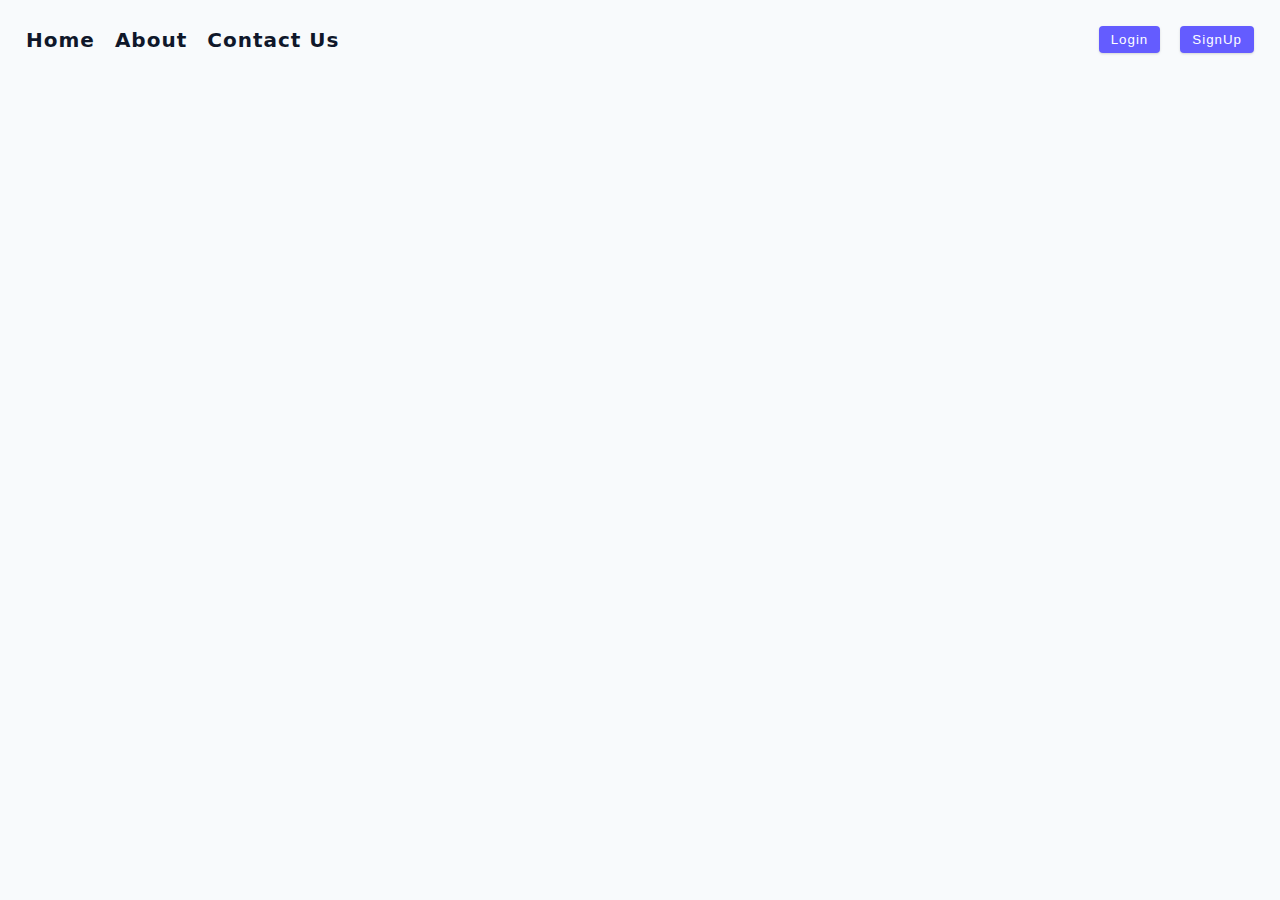
<file: index.html>
<!DOCTYPE html>
<html lang="en">
<head>
    <meta charset="UTF-8">
    <meta name="viewport" content="width=device-width, initial-scale=1.0">
    <title>Document</title>
    <link rel="stylesheet" href="./index.css">
    
</head>
<body>
    <div class="navbar">
        <div class="left">
            <h5 class="navlinks">Home</h5>
            <h5>About</h5>
            <h5>Contact Us</h5>
        </div>
        <div class="right">
            <button class="btn green">Login</button>
            <button class="btn green">SignUp</button>
        </div>
    </div>
</body>
</html>
</file>
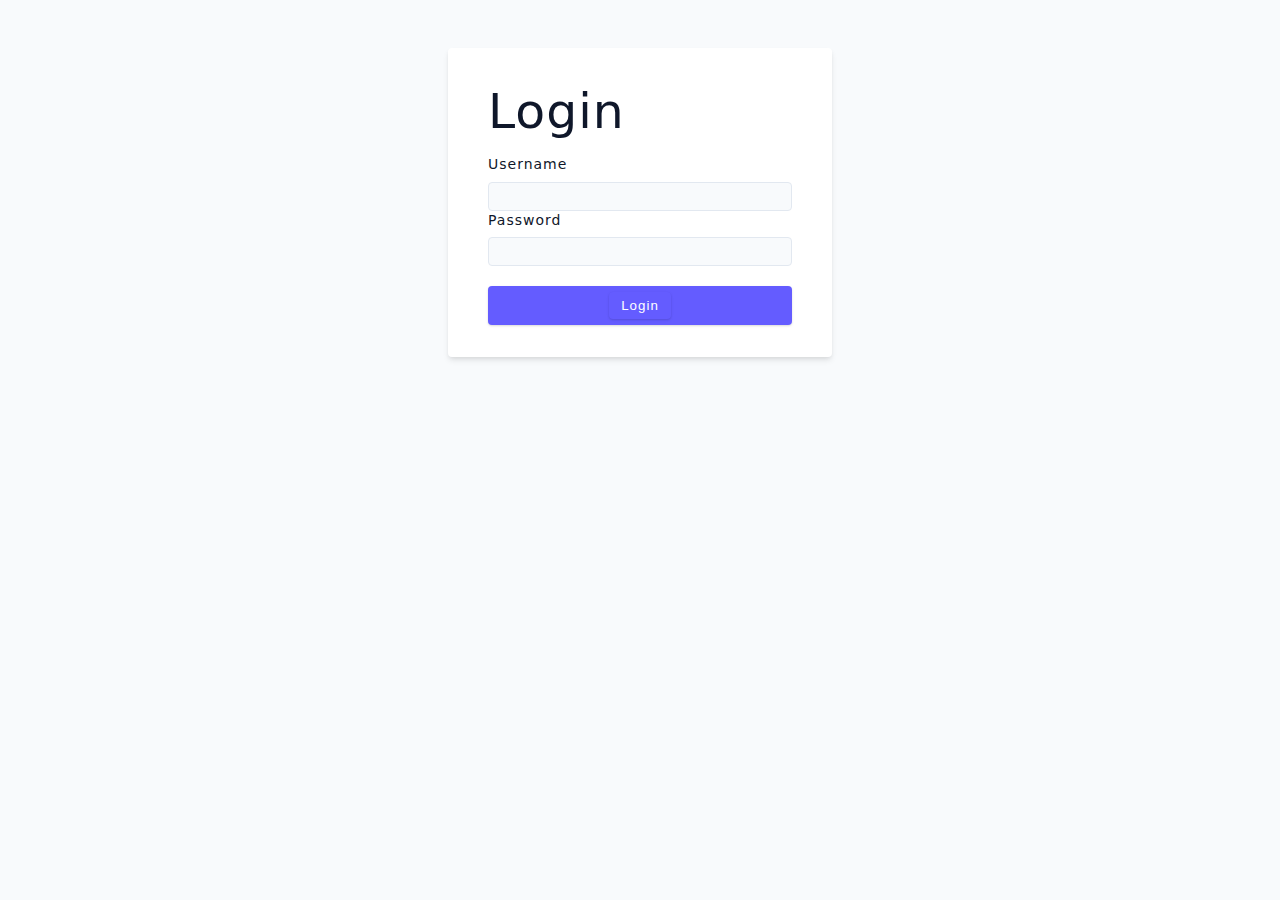
<file: login.html>
<!DOCTYPE html>
<html lang="en">
<head>
    <meta charset="UTF-8">
    <meta name="viewport" content="width=device-width, initial-scale=1.0">
    <title>Document</title>
    <link rel="stylesheet" href="index.css">
</head>
<body>
    <form action="" class="form">
        <h1>Login</h1>
        <h1 class="form-label">Username</h1>
        <input type="text" class="form-input">
        <h1 class="form-label">Password</h1>
        <input type="text" class="form-input">
        <div class="max-width btn">
            <button class="btn">Login</button>
        </div>
    </form>
</body>
</html>
</file>
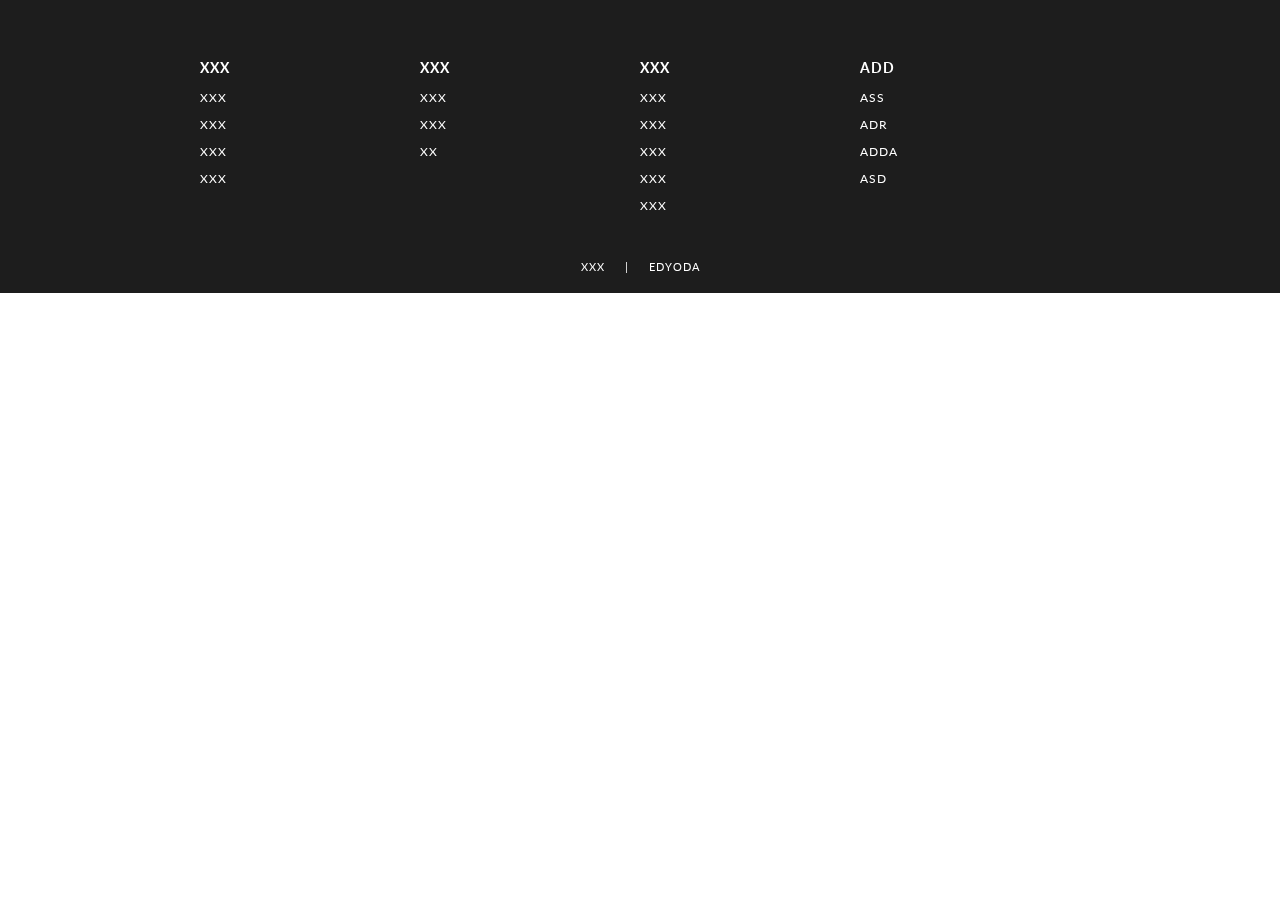
<file: Website/footer.html>
<!DOCTYPE html>
<html lang="en">
<head>
    <meta charset="UTF-8">
    <meta name="viewport" content="width=device-width, initial-scale=1.0">
    <meta http-equiv="X-UA-Compatible" content="ie=edge">
    <title> FOOTER | E-COMMERCE WEBSITE BY EDYODA </title>
    <link href="https://fonts.googleapis.com/css?family=Source+Sans+Pro:300,400" rel="stylesheet">
    <link href="https://fonts.googleapis.com/css?family=Lato&display=swap" rel="stylesheet">
    <link rel="stylesheet" href="css/footer.css">
</head>

<body>
    <footer>
        <section>    
            <div id="containerFooter">
                <div id="webFooter">
                    <h3> XXX</h3>
                    <p> XXX </p>
                    <p> XXX </p>
                    <p> XXX </p>
                    <p> XXX </p>
                </div>
                <div id="webFooter">
                    <h3> XXX </h3>
                    <p> XXX </p>
                    <p> XXX </p>
                    <p> XX </p>
                </div>
                <div id="webFooter">
                    <h3> XXX </h3>
                    <p> XXX </p>
                    <p> XXX </p>
                    <p> XXX </p>
                    <p> XXX </p>
                    <p> XXX </p>
                </div>
                <div id="webFooter">
                    <h3 > ADD</h3>
                    <p> aSS</p>
                    <p> ADR </p>
                    <p> aDDA </p>
                    <p> asd</p>
                </div>
            </div>
            <div id="credit"><a href="linkden">XXX </a> &nbsp&nbsp&nbsp | &nbsp&nbsp&nbsp <a href="https://www.edyoda.com/" target="_blank"> EDYODA </a></div>
        </section>

    </footer>

</body>
</html>
</file>
<file: index.css>
*,
::after,
::before {
  box-sizing: border-box;
  margin: 0;
  padding: 0;
}

:root {
  /* colors */
  --primary-100: #e2e0ff;
  --primary-200: #c1beff;
  --primary-300: #a29dff;
  --primary-400: #837dff;
  --primary-500: #645cff;
  --primary-600: #504acc;
  --primary-700: #3c3799;
  --primary-800: #282566;
  --primary-900: #141233;

  /* grey */
  --grey-50: #f8fafc;
  --grey-100: #f1f5f9;
  --grey-200: #e2e8f0;
  --grey-300: #cbd5e1;
  --grey-400: #94a3b8;
  --grey-500: #64748b;
  --grey-600: #475569;
  --grey-700: #334155;
  --grey-800: #1e293b;
  --grey-900: #0f172a;
  /* rest of the colors */
  --black: #222;
  --white: #fff;
  --red-light: #f8d7da;
  --red-dark: #842029;
  --green-light: #d1e7dd;
  --green-dark: #0f5132;

  /* fonts  */

  --small-text: 0.875rem;
  --extra-small-text: 0.7em;
  /* rest of the vars */
  --backgroundColor: var(--grey-50);
  --textColor: var(--grey-900);
  --borderRadius: 0.25rem;
  --letterSpacing: 1px;
  --transition: 0.3s ease-in-out all;
  --max-width: 1120px;
  --fixed-width: 600px;

  /* box shadow*/
  --shadow-1: 0 1px 3px 0 rgba(0, 0, 0, 0.1), 0 1px 2px 0 rgba(0, 0, 0, 0.06);
  --shadow-2: 0 4px 6px -1px rgba(0, 0, 0, 0.1),
    0 2px 4px -1px rgba(0, 0, 0, 0.06);
  --shadow-3: 0 10px 15px -3px rgba(0, 0, 0, 0.1),
    0 4px 6px -2px rgba(0, 0, 0, 0.05);
  --shadow-4: 0 20px 25px -5px rgba(0, 0, 0, 0.1),
    0 10px 10px -5px rgba(0, 0, 0, 0.04);
}

body {
  background: var(--backgroundColor);
  font-family: system-ui, -apple-system, BlinkMacSystemFont, 'Segoe UI', Roboto,
    Oxygen, Ubuntu, Cantarell, 'Open Sans', 'Helvetica Neue', sans-serif;
  font-weight: 400;
  line-height: 1.75;
  color: var(--textColor);
}

p {
  margin-bottom: 1.5rem;
}

h1,
h2,
h3,
h4,
h5 {
  margin: 0;
  margin-bottom: 0.75rem;
  font-weight: 400;
  line-height: 1.3;
  text-transform: capitalize;
  letter-spacing: var(--letterSpacing);
}

h1 {
  font-size: 3.052rem;
}

h2 {
  font-size: 2.441rem;
}

h3 {
  font-size: 1.953rem;
}

h4 {
  font-size: 1.563rem;
}

h5 {
  font-size: 1.25rem;
}

small,
.text-small {
  font-size: var(--small-text);
}

a {
  text-decoration: none;
}
ul {
  list-style-type: none;
  padding: 0;
}

.img {
  width: 100%;
  display: block;
  object-fit: cover;
}
/* buttons */

.btn {
  cursor: pointer;
  color: var(--white);
  background: var(--primary-500);
  border: transparent;
  border-radius: var(--borderRadius);
  letter-spacing: var(--letterSpacing);
  padding: 0.375rem 0.75rem;
  box-shadow: var(--shadow-1);
  transition: var(--transition);
  text-transform: capitalize;
  display: inline-block;
}
.btn:hover {
  background: var(--primary-700);
  box-shadow: var(--shadow-3);
}
.btn-hipster {
  color: var(--primary-500);
  background: var(--primary-200);
}
.btn-hipster:hover {
  color: var(--primary-200);
  background: var(--primary-700);
}
.btn-block {
  width: 100%;
}

/* alerts */
.alert {
  padding: 0.375rem 0.75rem;
  margin: 1rem 0;
  border-color: transparent;
  border-radius: var(--borderRadius);
}

.alert-danger {
  color: var(--red-dark);
  background: var(--red-light);
}
.alert-success {
  color: var(--green-dark);
  background: var(--green-light);
}
/* form */

.form {
  width: 30vw;
  max-width: var(--fixed-width);
  background: var(--white);
  border-radius: var(--borderRadius);
  box-shadow: var(--shadow-2);
  padding: 2rem 2.5rem;
  margin: 3rem auto;
}
.form-label {
  display: block;
  font-size: var(--small-text);
  margin-bottom: 0.5rem;
  text-transform: capitalize;
  letter-spacing: var(--letterSpacing);
}
.form-input,
.form-textarea {
  width: 100%;
  padding: 0.375rem 0.75rem;
  border-radius: var(--borderRadius);
  background: var(--backgroundColor);
  border: 1px solid var(--grey-200);
}

.form-row {
  margin-bottom: 1rem;
}

.form-textarea {
  height: 7rem;
}
::placeholder {
  font-family: inherit;
  color: var(--grey-400);
}
.form-alert {
  color: var(--red-dark);
  letter-spacing: var(--letterSpacing);
  text-transform: capitalize;
}
/* extra styles */
.form .form-label {
  text-align: left;
}
.form .btn-block {
  margin-top: 0.5rem;
}

/* alert */

@keyframes spinner {
  to {
    transform: rotate(360deg);
  }
}

.loading {
  width: 6rem;
  height: 6rem;
  border: 5px solid var(--grey-400);
  border-radius: 50%;
  border-top-color: var(--primary-500);
  animation: spinner 0.6s linear infinite;
}
.loading {
  margin: 0 auto;
}
/* title */

.title {
  text-align: center;
}

.title-underline {
  background: var(--primary-500);
  width: 7rem;
  height: 0.25rem;
  margin: 0 auto;
  margin-top: -1rem;
}

.container {
  width: 95vw;
  margin: 0 auto;
  max-width: var(--max-width);
}

.container {
  text-align: center;
  margin-top: 5rem;
}

.users {
  max-width: 90vw;
  display: grid;
  grid-template-columns: repeat(auto-fit, minmax(300px, 1fr));
  gap: 2rem;
  margin: 3rem auto;
}
.users li {
  width: 100%;
  display: flex;
  align-items: center;
  background: var(--white);
  padding: 1rem 2rem;
  border-radius: var(--borderRadius);
  text-align: left;
}
.users img {
  width: 50px;
  height: 50px;
  border-radius: 50%;
  margin-right: 1.5rem;
}
.users h5 {
  margin-bottom: 0;
}
.users a {
  color: var(--primary-500);
  text-transform: capitalize;
}

.navbar {
  padding: 1rem;
  display: flex;
  grid-template-columns: auto 1fr;
  column-gap: 2rem;
  align-items: center;
}
.navbar h5 {
  font-weight: bold;
  margin-bottom: 0;
}
.nav-container {
  display: flex;
  justify-content: space-between;
  max-width: 400px;
}
.nav-links {
  display: flex;
  gap: 1rem;
}
.nav-links a {
  text-transform: capitalize;
  color: var(--primary-500);
  cursor: pointer;
}
.user-container {
  display: flex;
  gap: 1rem;
}
.user-container p {
  margin-bottom: 0;
}

.user-container .btn {
  font-size: 0.75rem;
  letter-spacing: var(--letterSpacing);
  padding: 0.15rem 0.5rem;
  box-shadow: var(--shadow-1);
  transition: var(--transition);
  text-transform: capitalize;
  display: inline-block;
}
.left{
    width: 100%;
    display: flex;
    justify-content: left;
}
.left h5{
    margin-left: 1rem;
    margin: 10px;
}
.right{
    width: 100%;
    display: flex;
    justify-content: end;
}
.right button{
    margin: 10px;
}

.max-width{
  width: 100%;
  display: flex;
  justify-content: center;
  margin-top: 20px;
}
</file>
<file: Website/css/footer.css>
body
{
    margin: 0;
    font-family: 'Lato', sans-serif;
}

#containerFooter
{
    width: 100%;
    background-color: rgb(29, 29, 29);
    color: white;
    letter-spacing: 1px;
    display: grid;
    grid-template-columns: repeat(4, 1fr);
    text-transform: uppercase;
    font-size: 15px;
    padding: 15px 300px;
    box-sizing: border-box;
}
#containerFooter h3:hover, #containerFooter p:hover
{
    color: lightslategray;
    cursor: pointer;
}
#webFooter
{
    padding-top: 30px;
    font-size: 12px;
}
#credit 
{
    width: 100%;
    margin: auto;
    padding: 20px 0;
    text-align: center;
    background-color: rgb(29, 29, 29);
    color: white;
    font-size: 11px;
    letter-spacing: 1px;
}

#credit a
{
    color: white;
    text-decoration: none;
    position: relative;
}
#credit a::after
{
content: "";
background: white;
mix-blend-mode: exclusion;
width: calc(100% + 18px);
height: 0;
position: absolute;
bottom: -4px;
left: -10px;
transition: all .3s cubic-bezier(0.445, 0.05, 0.55, 0.95);
}
#credit a:hover::after
{
    height: calc(100% + 8px)
}

/* ----------------------------- MEDIA QUERY --------------------------- */

@media(max-width: 1350px)
{
    #containerFooter
    {
        padding: 15px 200px;
    }
}
@media(max-width: 1166px)
{
    #containerFooter
    {
        padding: 15px 100px;
    }
}
@media(max-width: 950px)
{
    #containerFooter
    {
        padding: 15px 50px;
    }
}
@media(max-width: 850px)
{
    #containerFooter
    {
        font-size: 13px;
    }
    #webFooter
    {
        font-size: 10px;
    }
}
@media(max-width: 750px)
{
    #containerFooter
    {
        display: grid;
        grid-template-columns: 1fr 1fr;
        padding: 15px 100px;
    }
    #webFooter
    {
        padding: 15px 20px;
    }
}
@media(max-width: 540px)
{
    #containerFooter
    {
        padding: 0 25px;
    }
}
</file>
